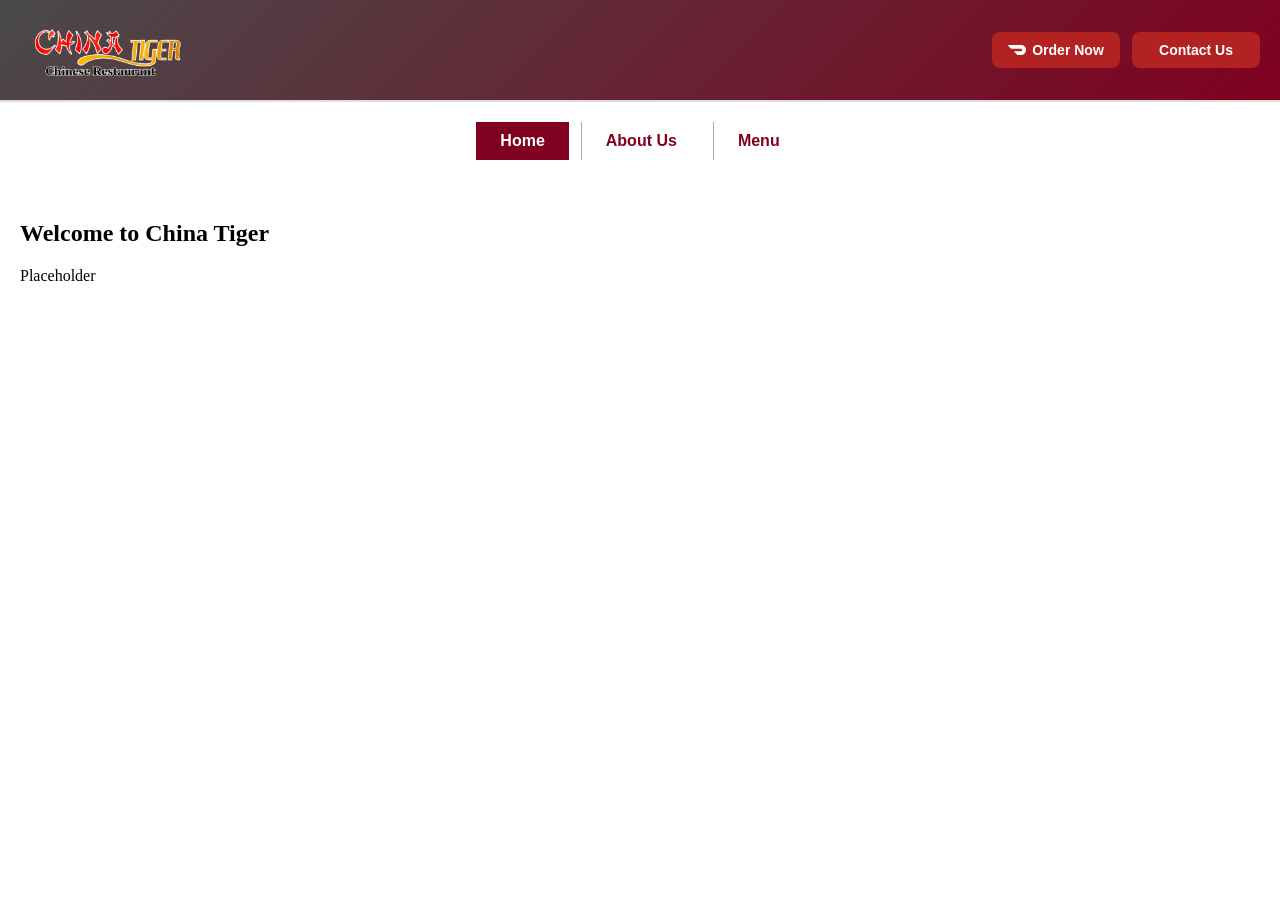
<file: index.html>
<!DOCTYPE html>
<html lang="en">
  <head>
    <meta charset="UTF-8">
    <meta name="viewport" content="width=device-width, initial-scale=1.0">
    <title>China Tiger</title>
    <link rel="stylesheet" href="styles.css?v=matching-colors-6">
    <style>
      body {
        margin: 0;
        padding: 0;
        font-family: serif;
      }
      .restaurantsite-header {
        width: 100%;
        background-image: linear-gradient(135deg, #4a4a4a, #800020);
        padding: 20px;
        border-bottom: 2px solid #ddd;
        display: flex;
        justify-content: space-between;
        box-sizing: border-box;
        gap: 16px;
        align-items: center;
        margin-left: auto;
        margin-right: auto;
      }
      .logo-box {
        min-width: 0;
      }
      .logo {
        display: block;
        max-width: 100%;
        object-fit: contain;
        max-height: 60px;
        width: auto;
      }

      .contact-us {
        width: 100%;
        background-color: gray;
        padding: 20px 0;
        border-bottom: 2px solid #ddd;
        display: flex;
        justify-content: center;
        align-items: center;
        text-align: center;
      }
    </style>
    <link rel="icon" type="image/png" sizes="64x64" href="favicon.png?v=1">
    <link rel="icon" type="image/x-icon" href="favicon.ico?v=1">
  </head>


  <body>
    <div class="restaurantsite-header">
      <header class="logo-box"><img src="chinatigerlogo.png" alt="logo" class="logo"></header>
      <div class="header-actions">
        <a href="https://www.doordash.com/store/27938083?utm_source=mx_share_android" class="order-button" target="_blank" rel="noopener noreferrer">
          <img src="doordash.svg" alt="DoorDash" width="24" height="24">
          <span>Order Now</span>
        </a>
        <a href="contact.html" class="contact-button">Contact Us</a>
      </div>
    </div>
    <nav class="button-row" aria-label="Main navigation">
      <button type="button" class="active" onclick="showTab('home', this)">Home</button>
      <button type="button" onclick="showTab('about', this)">About Us</button>
      <button type="button" onclick="showTab('menu', this)">Menu</button>
    </nav>
    <main>
      <section id="home" class="tab-content">
        <h1>Welcome to China Tiger</h1>
        <p>Placeholder</p>
      </section>
      <section id="about" class="tab-content" hidden>
        <h1>About Us</h1>
        <p>Placeholder</p>
      </section>
      <section id="menu" class="tab-content" hidden>
        <h1>Our Menu</h1>
        <p>Placeholder</p>
      </section>
    </main>
  <script>
    function showTab(tabId, clickedButton) {
      // Show only the section matching the selected tab.
      document.querySelectorAll(".tab-content").forEach(section => {
        section.hidden = section.id !== tabId;
      });

      // Highlight only the selected button.
      document.querySelectorAll(".button-row button").forEach(button => {
        button.classList.toggle("active", button === clickedButton);
      });
    }
  </script>
  </body>
</html>
</file>
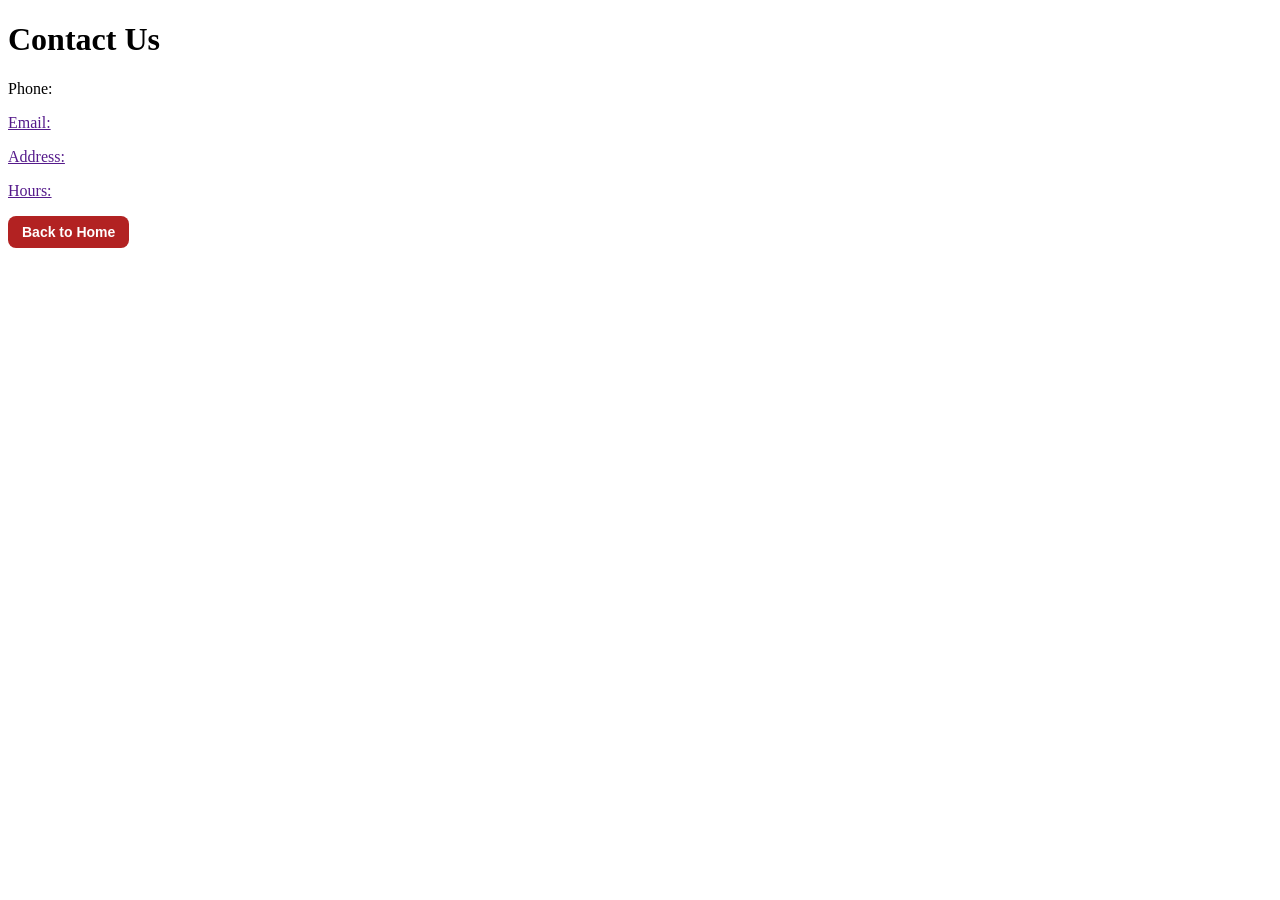
<file: contact.html>
<!DOCTYPE html>
<html lang="en">
  <head>
    <meta charset="UTF-8">
    <meta name="viewport" content="width=device-width, initial-scale=1.0">
    <title>Contact Us</title>
    <link rel="stylesheet" href="styles.css">
    <link rel="icon" type="image/png" sizes="64x64" href="favicon.png?v=1">
    <link rel="icon" type="image/x-icon" href="favicon.ico?v=1">
  </head>
  <body>
    <main>
      <h1>Contact Us</h1>
      <p>Phone: <a href=""></p>
      <p>Email: </p>
      <p>Address: </p>
      <p>Hours: </p>

      <a href="index.html" class="contact-button">Back to Home</a>
    </main>
  </body>
</html>
</file>
<file: styles.css>
.contact-button {
  display: inline-block;
  background-color: #b22222;
  color: white;
  padding: 8px 14px;
  border-radius: 8px;
  text-decoration: none;
  font-family: Arial, sans-serif;
  font-weight: bold;
  transition: background-color 0.2s;
  font-size: 14px;
  flex-shrink: 0;
  margin-left: auto;
  box-sizing: border-box;
}

.contact-button:hover {
  background-color: #861919;
}

.contact-button:focus-visible {
  outline: 3px solid #222;
  outline-offset: 3px;
}

.button-row {
  display: flex;
  width: 100%;
  box-sizing: border-box;
  background-color: #fff;
  justify-content: center;
  gap: 12px;
  padding: 20px;
  flex-wrap: wrap;
}

.button-row button {
  background: transparent;
  color: #800020;
  border: none;
  padding: 10px 24px;
  font-family: Arial, sans-serif;
  font-size: 16px;
  font-weight: bold;
  cursor: pointer;
}

.button-row button + button {
  border-left: 1px solid #aaa;
}

.button-row button:hover, .button-row button.active {
  background-color: #800020;
  color: white;
}

.tab-content {
  padding: 20px;
}

.tab-content[hidden] {
  display: none;
}

.header-actions {
  display: flex;
  align-items: center;
  gap: 12px;
  margin-left: auto;
  flex-shrink: 0;
}

.header-actions .contact-button {
  margin-left: 0;
  white-space: nowrap;
}

.order-button {
  display: inline-flex;
  align-items: center;
  justify-content: center;
  gap: 8px;
  padding: 8px 14px;
  border-radius: 8px;
  background-color: #b22222;
  color: white;
  font: bold 14px Arial, sans-serif;
  text-decoration: none;
  white-space: nowrap;
  transition: background-color 0.2s;
}

.order-button img {
  display: block;
  flex-shrink: 0;
}

.order-button:hover {
  background-color: #861919;
}

.order-button:focus-visible {
  outline: 3px solid #222;
  outline-offset: 3px;
}

@media (max-width: 480px) {
  .restaurantsite-header {
    gap: 10px;
    padding: 16px 12px;
  }

  .header-actions {
    gap: 8px;
  }

  .order-button,
  .header-actions .contact-button {
    padding: 8px;
    font-size: 12px;
  }
}

/* Keep both header buttons the same size. */
.header-actions .contact-button,
.header-actions .order-button {
  display: inline-flex;
  align-items: center;
  justify-content: center;
  box-sizing: border-box;
  width: 128px;
  height: 36px;
  padding: 0 8px;
}

.header-actions .order-button {
  gap: 6px;
}

.order-button img {
  width: 18px;
  height: 18px;
}

@media (max-width: 480px) {
  .header-actions .contact-button,
  .header-actions .order-button {
    width: 110px;
    height: 34px;
  }
}
</file>
